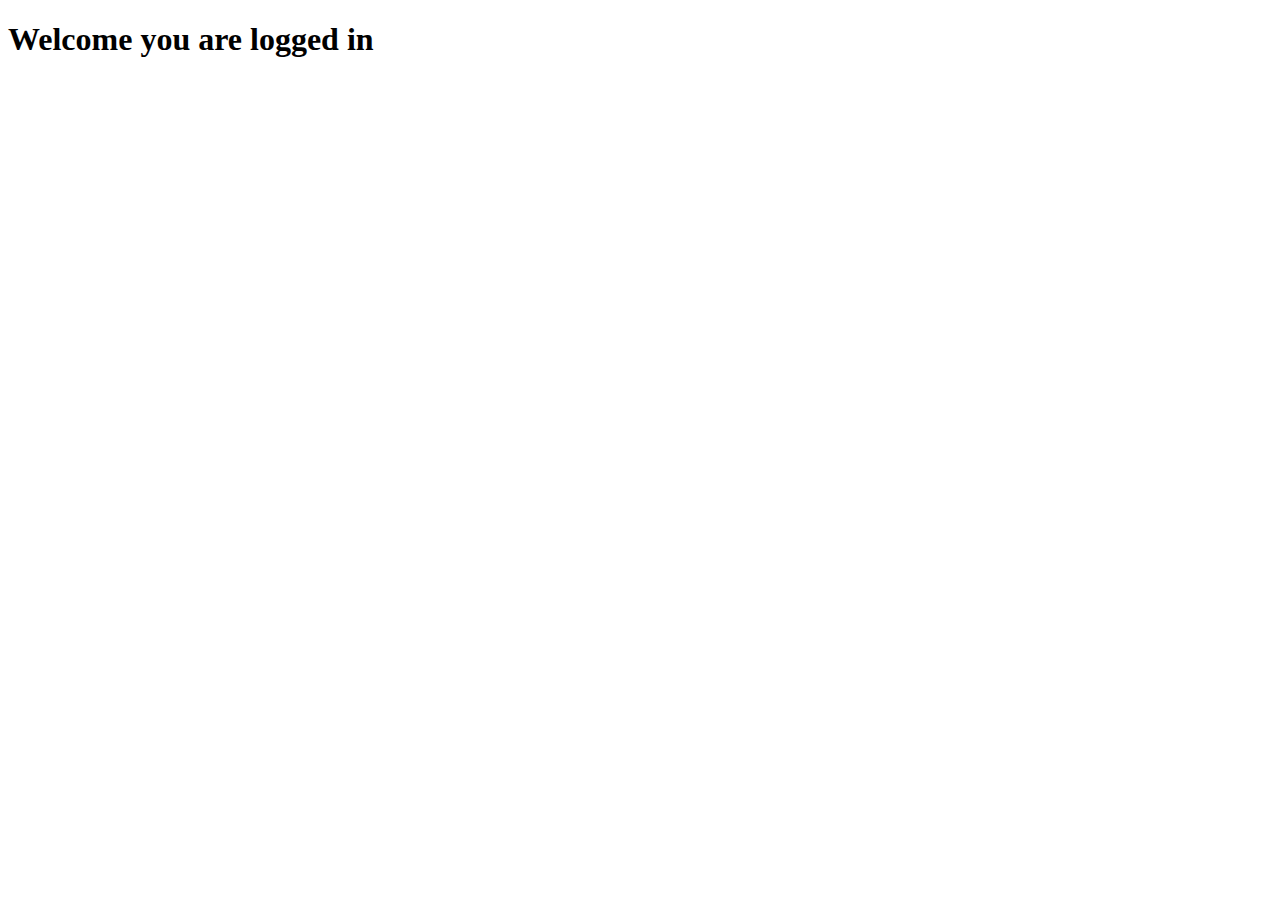
<file: dashboard.html>
<!DOCTYPE html>
<html lang="pl">
    <head>
        <meta charset="UTF-8">
        <meta name="viewport" content="width=device-width, initial-scale=1.0">
        <meta http-equiv="X-UA-Compatible" content="ie=edge">
        <title>Dashboard</title>
    </head>
    <body>
      <h1>Welcome you are logged in</h1>
    </body>
</html>
</file>
